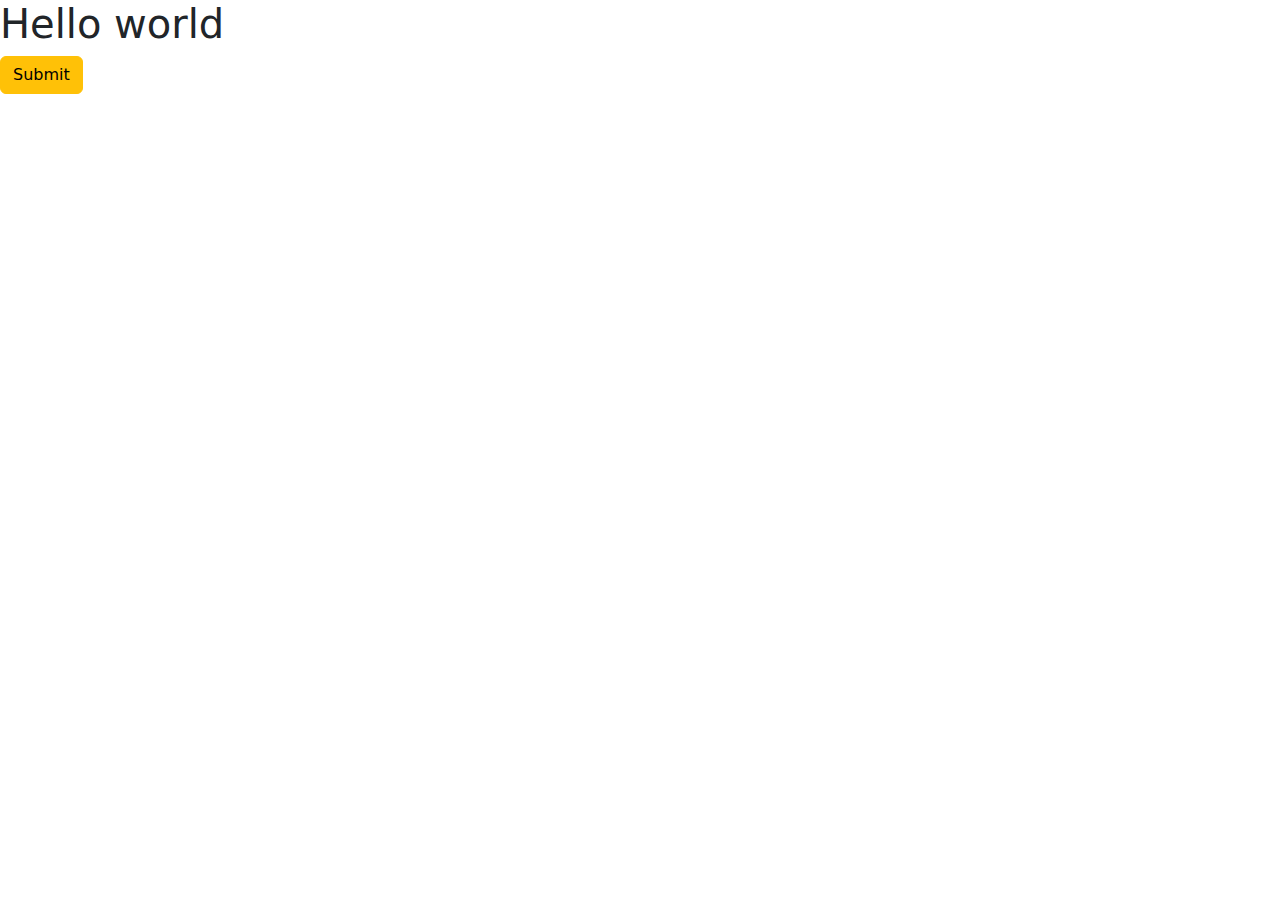
<file: src/main/resources/templates/index.html>
<!DOCTYPE html>
<html lang="en">

<head>
    <meta charset="UTF-8">
    <meta name="viewport" content="width=device-width, initial-scale=1.0">
    <title>Document</title>
    <!-- Latest compiled and minified CSS -->
    <link href="https://cdn.jsdelivr.net/npm/bootstrap@5.3.2/dist/css/bootstrap.min.css" rel="stylesheet">
    <!-- Latest compiled JavaScript -->
    <script src="https://cdn.jsdelivr.net/npm/bootstrap@5.3.2/dist/js/bootstrap.bundle.min.js"></script>
    <script src="https://ajax.googleapis.com/ajax/libs/jquery/3.7.1/jquery.min.js"></script>
    <!-- <link href="css/style.css" rel="stylesheet"> -->
</head>

<body>
    <h1>Hello world</h1>
    <h2 th:text="'Tên là : ' + ${truong}"> </h2>
    <button class="btn btn-warning">Submit</button>
</body>

</html>
</file>
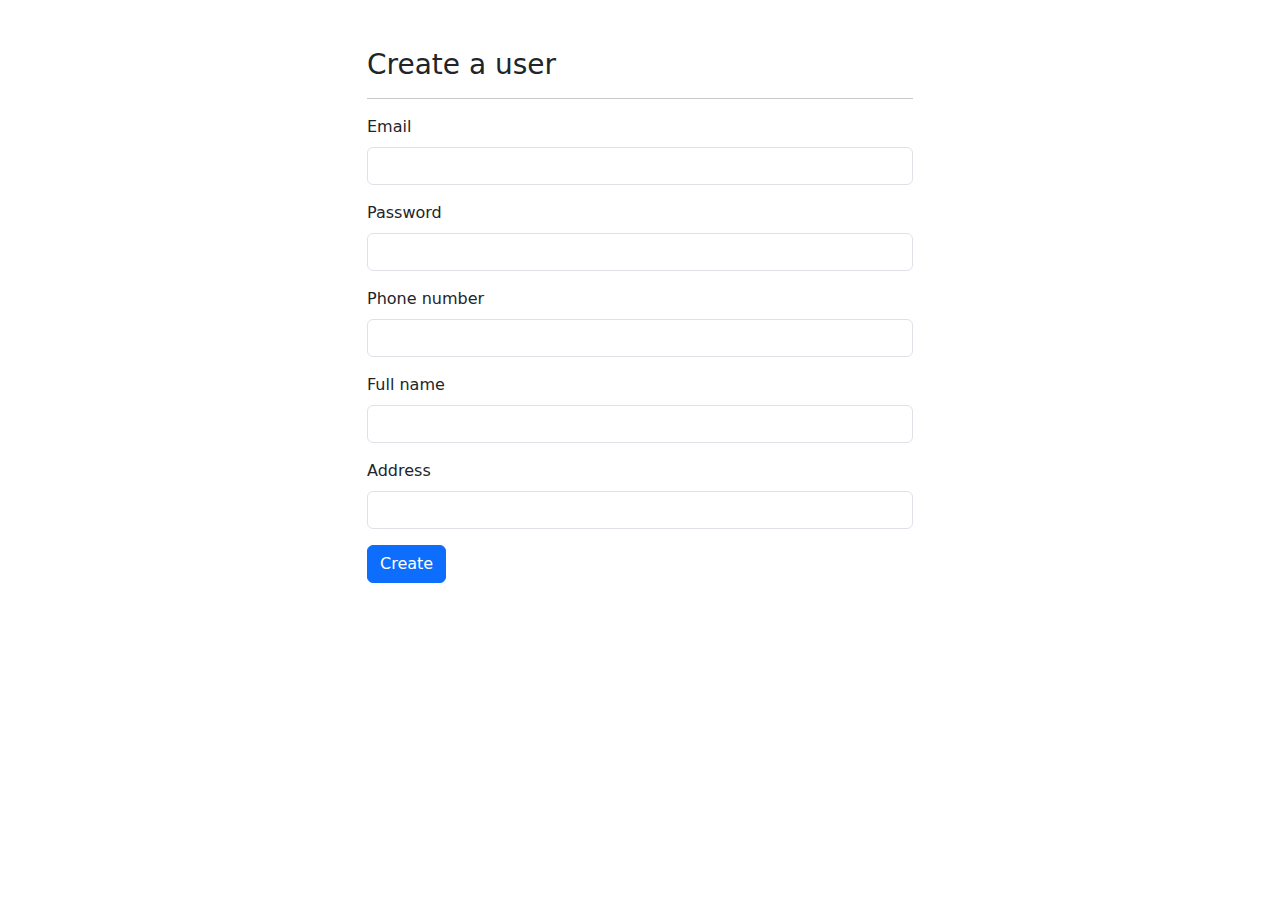
<file: src/main/resources/templates/admin/user/create.html>
<!DOCTYPE html>
<html lang="en">

<head>
    <meta charset="UTF-8">
    <meta name="viewport" content="width=device-width, initial-scale=1.0">
    <title>Document</title>
    <link href="https://cdn.jsdelivr.net/npm/bootstrap@5.3.2/dist/css/bootstrap.min.css" rel="stylesheet">
    <!-- Latest compiled JavaScript -->
    <script src="https://cdn.jsdelivr.net/npm/bootstrap@5.3.2/dist/js/bootstrap.bundle.min.js"></script>
    <script src="https://ajax.googleapis.com/ajax/libs/jquery/3.7.1/jquery.min.js"></script>
</head>

<body>
    <div class="container mt-5">
        <div class="row">
            <div class="col-md-6 col-12 mx-auto">
                <h3>Create a user</h3>
                <hr />
                <form th:action="@{/create1}" th:object="${user}" method="post">
                    <div class="mb-3">
                        <label class="form-label">Email</label>
                        <input type="email" id="email" class="form-control" th:field="*{email}">
                    </div>
                    <div class="mb-3">
                        <label class="form-label">Password</label>
                        <input type="password" id="password" class="form-control" th:field="*{password}">
                    </div>
                    <div class="mb-3">
                        <label class="form-label">Phone number</label>
                        <input type="text" class="form-control" id="phone" th:field="*{phone}">
                    </div>
                    <div class="mb-3">
                        <label class="form-label">Full name</label>
                        <input type="text" class="form-control" id="name" th:field="*{fullName}">
                    </div>
                    <div class="mb-3">
                        <label class="form-label">Address</label>
                        <input type="text" class="form-control" id="address" th:field="*{address}">
                    </div>
                    <button type="submit" class="btn btn-primary">Create</button>
                </form>
            </div>
        </div>
    </div>
</body>

</html>
</file>
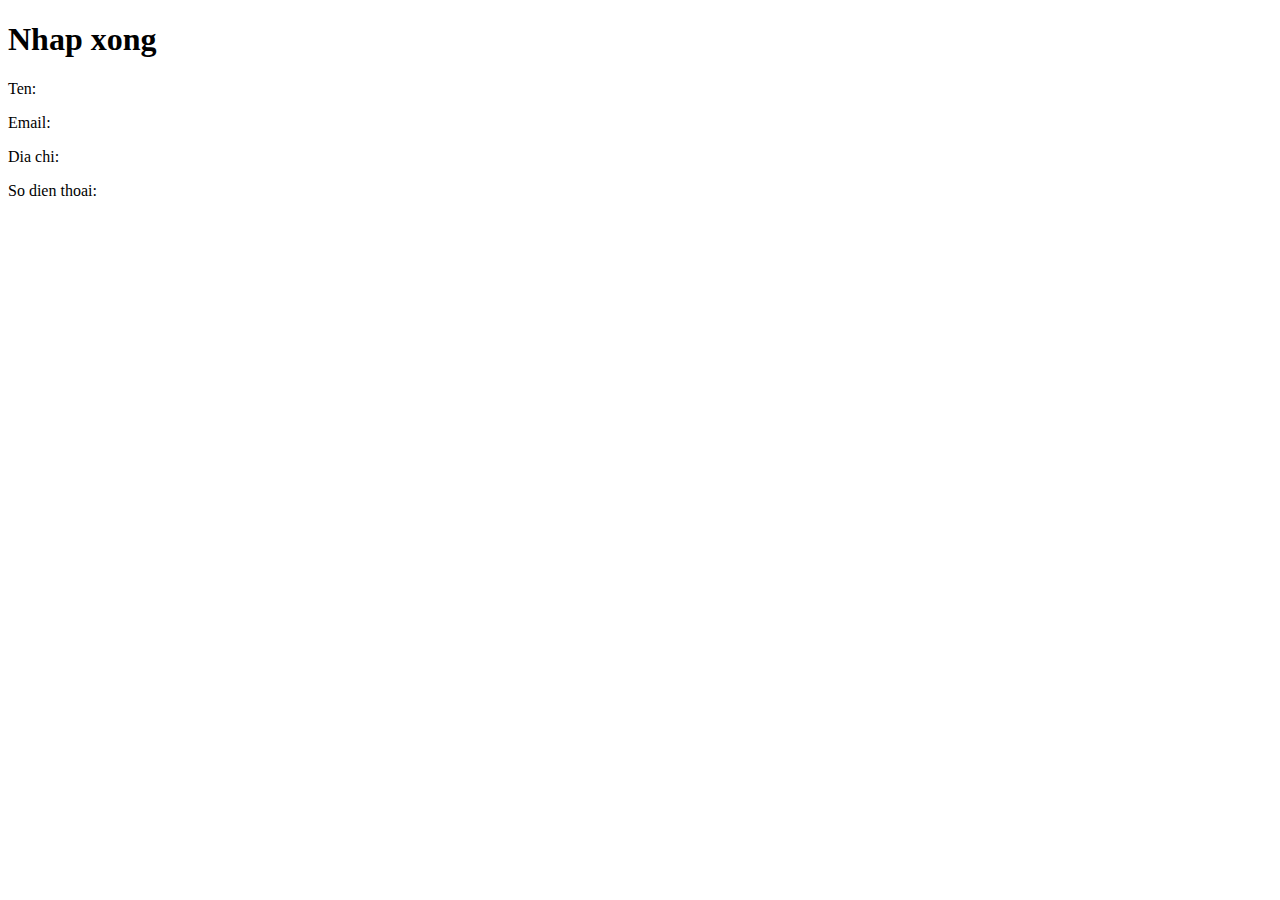
<file: src/main/resources/templates/admin/user/result.html>
<!DOCTYPE html>
<html lang="en">

<head>
    <meta charset="UTF-8">
    <meta name="viewport" content="width=device-width, initial-scale=1.0">
    <title>result</title>
</head>

<body>
    <h1>Nhap xong</h1>
    <p>Ten: <span th:text="${user.fullName}"></span></p>
    <p>Email: <span th:text="${user.email}"></span></p>
    <p>Dia chi: <span th:text="${user.address}"></span></p>
    <p>So dien thoai: <span th:text="${user.phone}"></span></p>

</body>

</html>
</file>
